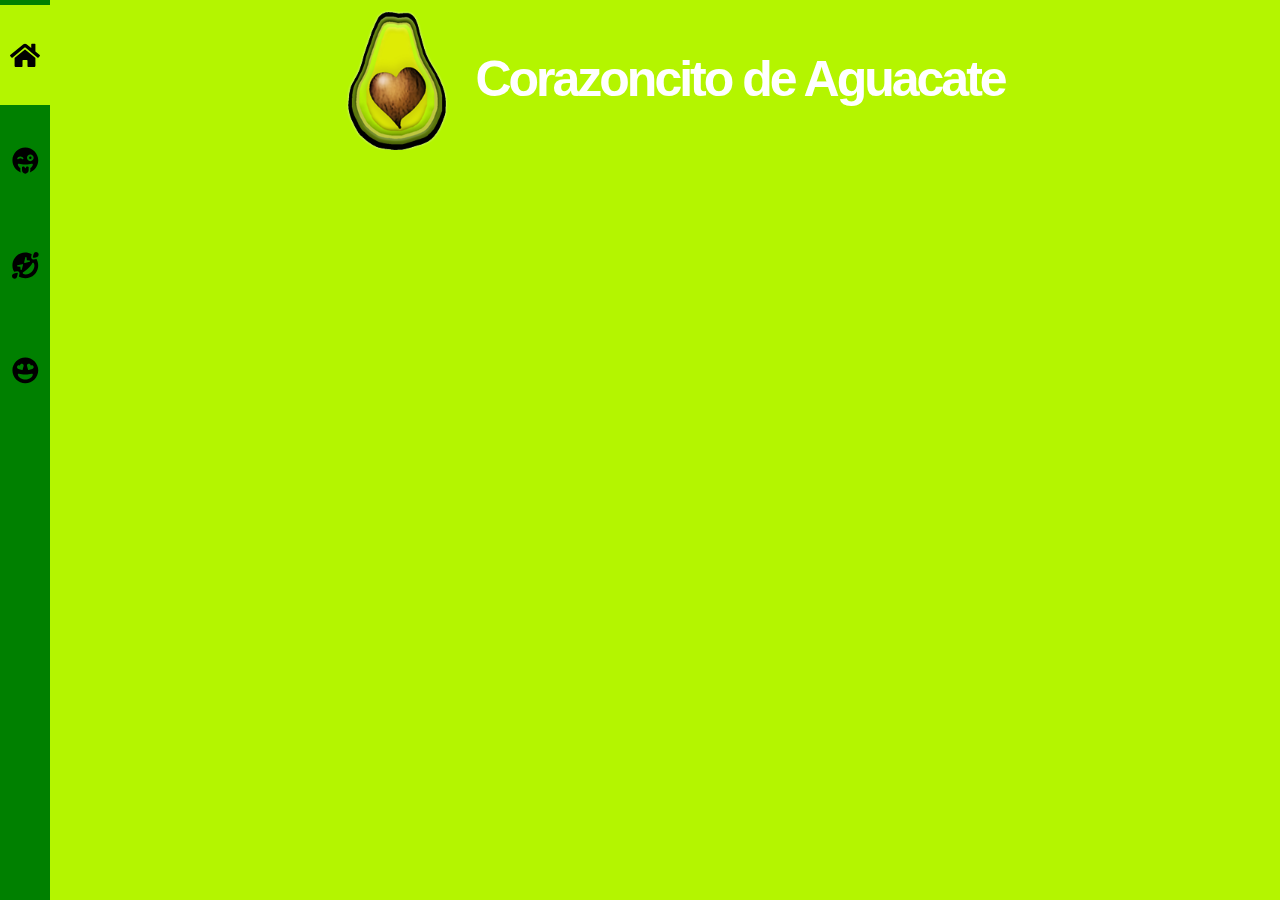
<file: index.html>
<!DOCTYPE html>
<html lang="es_ES" dir="ltr">
<head>
    <!-- Icono -->
        <link rel="icon" type="image/png" href="icono.png">
        <link rel="apple-touch-icon-precomposed" href="icono.png">
        <link rel="shortcut icon" type="image/x-icon" href="icono.png">
    <!-- -->
    <meta name="viewport" content="width=device-width, initial-scale=1.0">
    <!-- Estilos CSS -->
    <link rel="stylesheet" href="grids/index.css">
    <title>Corazoncito de Aguacate</title>

  <meta http-equiv="X-UA-Compatible" content="IE=edge,chrome=1">
  <meta charset="UTF-8">
  <meta name="robots" content="index, follow">
  <meta name="language" content="es_ES" >
  <meta http-equiv="X-UA-Compatible" content="ie=edge">
  <!---->
  <!--<meta http-equiv="refresh" content="5 url=http://localhost/www/miliperfumes/">-->
  <meta name="description" content="">
  <meta name="keywords" content="Corazoncito de Aguacate" />
  <meta name="author" content="Desing by YELL">
  <!-- Chrome, Firefox OS y Opera -->
  <meta name="theme-color" content="#293a4a">
  <!-- Mobile Chrome -->
  <meta name="mobile-web-app-capable" content="yes">
  <meta name="mobile-web-status-bar-style" content="default">
  <!-- iOS Safari -->
  <meta name="apple-mobile-web-app-capable" content="yes">
  <meta name="apple-mobile-web-app-status-bar-style" content="default">

  <!--<link rel="alternate" media="only screen and (max-width: 888px)" href="https://m.miliperfumes.com">
  <link rel="alternate" media="handheld" href="https://m.miliperfumes.com">-->
 <!--
  <meta name="twitter:image" content="//b.cdnst.net/images/share-logo.png" />
  <meta name="twitter:app:id:iphone" content="300704847" />
  <meta name="twitter:app:id:ipad" content="300704847" />
  <meta name="twitter:app:id:googleplay" content="org.zwanoo.android.speedtest" />
-->
  <meta property="og:locale" content="es_ES">
  <meta property="og:type" content="WebSite" />
  <meta property="og:title" content="Corazoncito de Aguacate" />
  <meta property="og:description" content=""/>
  <meta property="og:site_name" content="Corazoncito de Aguacate"/>

</head>
<body>
    <!-- main left -->
    <div class="lft">
        <div class="lft-a">
            <div class="lft-class">
                <button id="inicio" class="left-bb main-ft">
                    <span><svg aria-hidden="true" data-prefix="fas" data-icon="home" role="img" xmlns="http://www.w3.org/2000/svg" viewBox="0 0 576 512" class="svg-inline--fa fa-home fa-w-18 fa-2x"><path fill="currentColor" d="M488 312.7V456c0 13.3-10.7 24-24 24H348c-6.6 0-12-5.4-12-12V356c0-6.6-5.4-12-12-12h-72c-6.6 0-12 5.4-12 12v112c0 6.6-5.4 12-12 12H112c-13.3 0-24-10.7-24-24V312.7c0-3.6 1.6-7 4.4-9.3l188-154.8c4.4-3.6 10.8-3.6 15.3 0l188 154.8c2.7 2.3 4.3 5.7 4.3 9.3zm83.6-60.9L488 182.9V44.4c0-6.6-5.4-12-12-12h-56c-6.6 0-12 5.4-12 12V117l-89.5-73.7c-17.7-14.6-43.3-14.6-61 0L4.4 251.8c-5.1 4.2-5.8 11.8-1.6 16.9l25.5 31c4.2 5.1 11.8 5.8 16.9 1.6l235.2-193.7c4.4-3.6 10.8-3.6 15.3 0l235.2 193.7c5.1 4.2 12.7 3.5 16.9-1.6l25.5-31c4.2-5.2 3.4-12.7-1.7-16.9z" class=""></path></svg></span>
                </button>
                <button id="smile" class="left-bb smile-ft">
                    <span><svg aria-hidden="true" data-prefix="fas" data-icon="grin-tongue-wink" role="img" xmlns="http://www.w3.org/2000/svg" viewBox="0 0 496 512" class="svg-inline--fa fa-grin-tongue-wink fa-w-16 fa-2x"><path fill="currentColor" d="M344 184c-13.3 0-24 10.7-24 24s10.7 24 24 24 24-10.7 24-24-10.7-24-24-24zM248 8C111 8 0 119 0 256c0 106.3 67 196.7 161 232-5.6-12.2-9-25.7-9-40v-45.5c-24.7-16.2-43.5-38.1-47.8-63.8-2-11.8 9.3-21.5 20.7-17.9C155.1 330.5 200 336 248 336s92.9-5.5 123.1-15.2c11.5-3.7 22.6 6.1 20.7 17.9-4.3 25.7-23.1 47.6-47.8 63.8V448c0 14.3-3.4 27.8-9 40 94-35.3 161-125.7 161-232C496 119 385 8 248 8zm-56 225l-9.5-8.5c-14.8-13.2-46.2-13.2-61 0L112 233c-8.5 7.4-21.6.3-19.8-10.8 4-25.2 34.2-42.1 59.9-42.1S208 197 212 222.2c1.6 11.1-11.6 18.2-20 10.8zm152 39c-35.3 0-64-28.7-64-64s28.7-64 64-64 64 28.7 64 64-28.7 64-64 64zm-50.9 102.6c-14.4-6.5-31.1 2.2-34.6 17.6l-1.8 7.8c-2.1 9.2-15.2 9.2-17.3 0l-1.8-7.8c-3.5-15.4-20.2-24.1-34.6-17.6-.9.4.3-.2-18.9 9.4v63c0 35.2 28 64.5 63.1 64.9 35.7.5 64.9-28.4 64.9-64v-64c-19.5-9.6-18.2-8.9-19-9.3z" class=""></path></svg></span>
                </button>
                <button id="fun" class="left-bb fun-ft">
                    <span><svg aria-hidden="true" data-prefix="fas" data-icon="grin-squint-tears" role="img" xmlns="http://www.w3.org/2000/svg" viewBox="0 0 512 512" class="svg-inline--fa fa-grin-squint-tears fa-w-16 fa-2x"><path fill="currentColor" d="M409.6 111.9c22.6-3.2 73.5-12 88.3-26.8 19.2-19.2 18.9-50.6-.7-70.2S446-5 426.9 14.2c-14.8 14.8-23.5 65.7-26.8 88.3-.8 5.5 3.9 10.2 9.5 9.4zM102.4 400.1c-22.6 3.2-73.5 12-88.3 26.8-19.1 19.1-18.8 50.6.8 70.2s51 19.9 70.2.7c14.8-14.8 23.5-65.7 26.8-88.3.8-5.5-3.9-10.2-9.5-9.4zm311.7-256.5c-33 3.9-48.6-25.1-45.7-45.7 3.4-24 7.4-42.1 11.5-56.5C285.1-13.4 161.8-.5 80.6 80.6-.5 161.7-13.4 285 41.4 379.9c14.4-4.1 32.4-8 56.5-11.5 33.2-3.9 48.6 25.2 45.7 45.7-3.4 24-7.4 42.1-11.5 56.5 94.8 54.8 218.1 41.9 299.3-39.2s94-204.4 39.2-299.3c-14.4 4.1-32.5 8-56.5 11.5zM255.7 106c3.3-13.2 22.4-11.5 23.6 1.8l4.8 52.3 52.3 4.8c13.4 1.2 14.9 20.3 1.8 23.6l-90.5 22.6c-8.9 2.2-16.7-5.9-14.5-14.5l22.5-90.6zm-90.9 230.3L160 284l-52.3-4.8c-13.4-1.2-14.9-20.3-1.8-23.6l90.5-22.6c8.8-2.2 16.7 5.8 14.5 14.5L188.3 338c-3.1 13.2-22.2 11.7-23.5-1.7zm215.7 44.2c-29.3 29.3-75.7 50.4-116.7 50.4-18.9 0-36.6-4.5-51-14.7-9.8-6.9-8.7-21.8 2-27.2 28.3-14.6 63.9-42.4 97.8-76.3s61.7-69.6 76.3-97.8c5.4-10.5 20.2-11.9 27.3-2 32.3 45.3 7.1 124.7-35.7 167.6z" class=""></path></svg></span>
                </button>
                <button id="love" class="left-bb love-ft">
                    <span><svg aria-hidden="true" data-prefix="fas" data-icon="grin-hearts" role="img" xmlns="http://www.w3.org/2000/svg" viewBox="0 0 496 512" class="svg-inline--fa fa-grin-hearts fa-w-16 fa-2x"><path fill="currentColor" d="M248 8C111 8 0 119 0 256s111 248 248 248 248-111 248-248S385 8 248 8zM90.4 183.6c6.7-17.6 26.7-26.7 44.9-21.9l7.1 1.9 2-7.1c5-18.1 22.8-30.9 41.5-27.9 21.4 3.4 34.4 24.2 28.8 44.5L195.3 243c-1.2 4.5-5.9 7.2-10.5 6l-70.2-18.2c-20.4-5.4-31.9-27-24.2-47.2zM248 432c-60.6 0-134.5-38.3-143.8-93.3-2-11.8 9.2-21.5 20.7-17.9C155.1 330.5 200 336 248 336s92.9-5.5 123.1-15.2c11.4-3.6 22.6 6.1 20.7 17.9-9.3 55-83.2 93.3-143.8 93.3zm133.4-201.3l-70.2 18.2c-4.5 1.2-9.2-1.5-10.5-6L281.3 173c-5.6-20.3 7.4-41.1 28.8-44.5 18.6-3 36.4 9.8 41.5 27.9l2 7.1 7.1-1.9c18.2-4.7 38.2 4.3 44.9 21.9 7.7 20.3-3.8 41.9-24.2 47.2z" class=""></path></svg></span>
                </button>
            </div>
        </div>
    </div>
    <!-- Main IMAGENES -->
    <div class="ctr">
        <div class="ctr-alt">
            <div class="ctr-mn">
                <span><img src="Aguacate.png" alt=""><p>Corazoncito de Aguacate</p></span>
            </div>
        </div>
    </div>
</body>
<script src="js/index.js"></script>
<script src="js/font-awesome.js"></script>
</html>
</file>
<file: grids/index.css>
*{margin:0;padding:0;box-sizing: border-box;}
:root{
    --color-def-btto : #bf0101;
}
body{background: rgb(180, 245, 0);}
.lft{z-index:100; position:fixed;left:0;background: green;width:50px;height:100vh;}
.lft-a{width:100%;height:100%;position: relative;}
.lft-class{display:block;position: relative;}
.lft-class .left-bb{background: transparent; border:none;outline: none; height:100px;width:50px;margin-top:5px;padding:30px 5px 30px 5px;}
.lft-class .main-ft{background: rgb(180, 245, 0);}
.lft-class .left-bb:hover{background: rgb(180, 245, 0);cursor: pointer;}

/*IMAGENES*/
.ctr{position: relative;width:100%;height:auto;background: transparent}
.ctr .ctr-alt{margin-left: 50px;text-align: center;}
.ctr .ctr-alt .ctr-mn{display:inline-block;}
.ctr .ctr-alt .ctr-mn span{display: flex;}
.ctr .ctr-alt .ctr-mn span img{width:150px;height:150px;animation: ac 1s infinite cubic-bezier(0.22, 0.61, 0.36, 1)}
.ctr .ctr-alt .ctr-mn span p{font-size: 50px;padding-top: 50px;color: white;font-family: sans-serif; font-weight: bold;letter-spacing: -3px;}

@keyframes ac{
    10%{transform: scale(0.9)}
    20%{transform: scale(1.2)}
    100%{transform: scale(1)}
}
/*MOVIL*/
@media (max-width: 530px){
    .ctr .ctr-alt .ctr-mn span img{width:120px;height:120px;animation: ac 0.9s infinite cubic-bezier(0.22, 0.61, 0.36, 1)}
    .ctr .ctr-alt .ctr-mn span p{font-size: 40px;padding-top: 30px;color: white;font-family: cursive;letter-spacing: -3px;}
    
}
@media (max-width: 415px){
    .ctr .ctr-alt .ctr-mn span img{width:100px;height:100px;animation: ac 0.9s infinite cubic-bezier(0.22, 0.61, 0.36, 1)}
    .ctr .ctr-alt .ctr-mn span p{font-size: 30px;padding-top: 10px;color: white;font-family: cursive;letter-spacing: -3px;}
    
}
</file>
